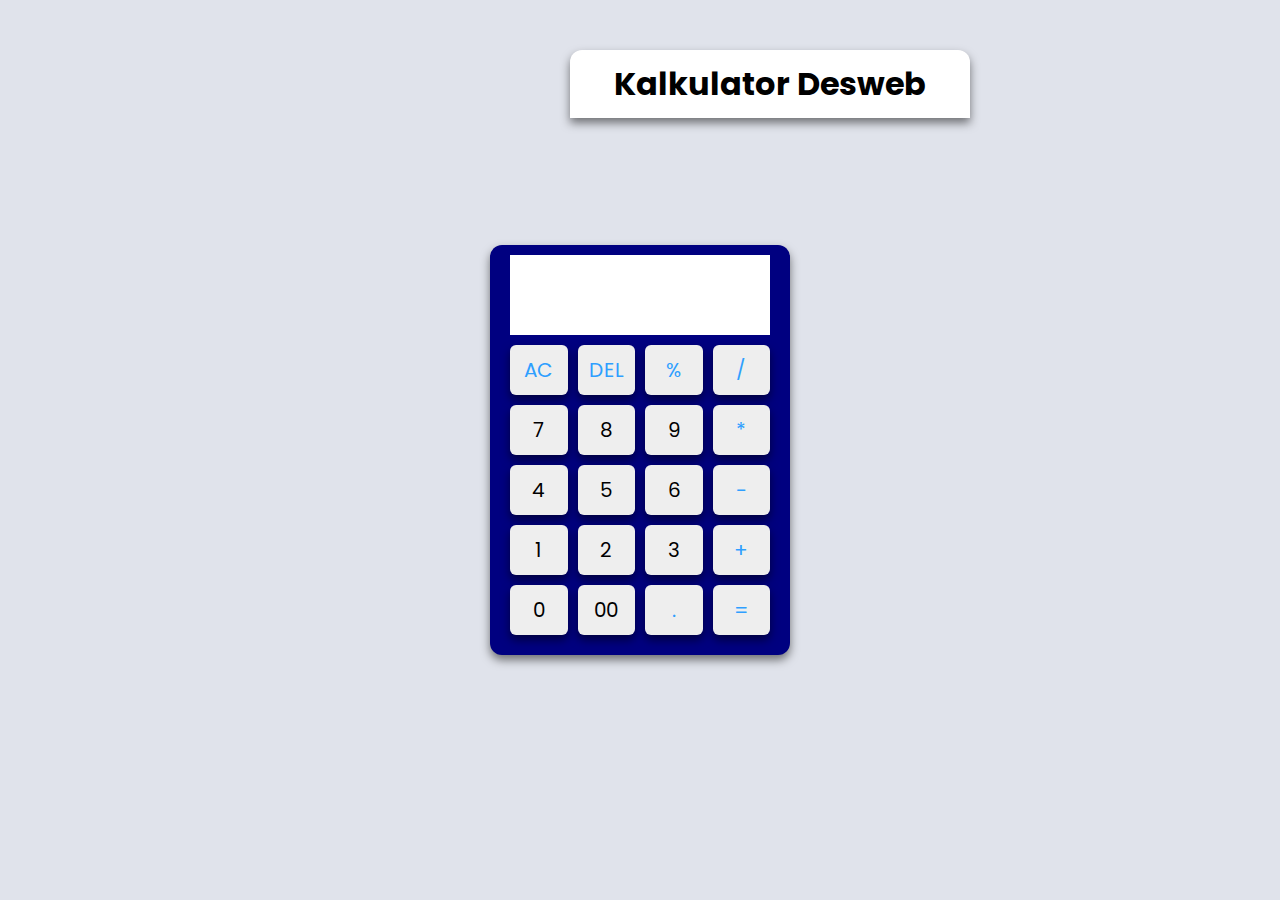
<file: index.html>
<!DOCTYPE html>
<html lang="en">
<head>
    <meta charset="UTF-8">
    <meta name="viewport" content="width=device-width, initial-scale=1.0">
    <link rel="stylesheet" href="style.css">
    <title>Document</title>
</head>
<body>
    
    <div class="title">
        <h1 class="calculator-title">Kalkulator Desweb</h1>
    </div>
    

    <div class="container">
        <input type="text" class="display">

        <div class="buttons">
            <button class="operator" data-value="AC">AC</button>
            <button class="operator" data-value="DEL">DEL</button>
            <button class="operator" data-value="%">%</button>
            <button class="operator" data-value="/">/</button>
            
            <button data-value="7">7</button>     
            <button data-value="8">8</button>     
            <button data-value="9">9</button>  
            <button class="operator" data-value="*">*</button> 

            <button data-value="4">4</button>     
            <button data-value="5">5</button>     
            <button data-value="6">6</button>
            <button class="operator" data-value="-">-</button>
            
            <button data-value="1">1</button>     
            <button data-value="2">2</button>     
            <button data-value="3">3</button> 
            <button class="operator" data-value="+">+</button>
            
            <button data-value="0">0</button>     
            <button data-value="00">00</button>     
            <button class="operator" data-value=".">.</button>   
            <button class="operator" data-value="=">=</button>   
        </div>
    </div>

    <script src="script.js"></script>
</body>
</html>
</file>
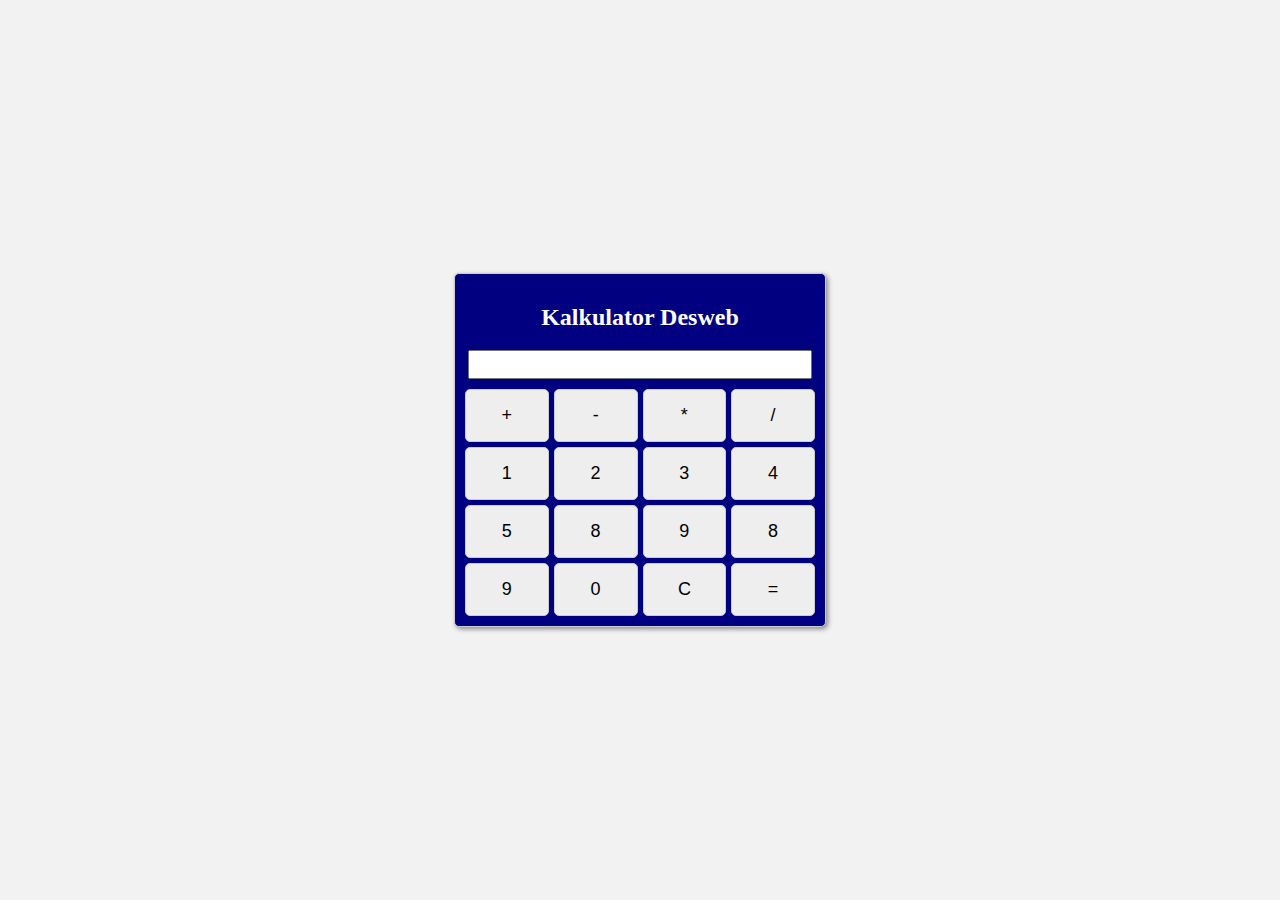
<file: kalkulator.html>
<!DOCTYPE html>
<html>
<head>
    <title>Kalkulator Sederhana</title>
    <style>
        body {
            display: flex;
            justify-content: center;
            align-items: center;
            height: 100vh;
            margin: 0;
            background-color: #f2f2f2;
        }

        .calculator {
            width: 350px;
            padding: 10px;
            border: 1px solid #ccc;
            border-radius: 5px;
            box-shadow: 2px 2px 5px #888888;
            text-align: center;
            background-color: navy;
            color: white;
        }

        input[type="text"] {
            width: 330px;
            margin-bottom: 10px;
            padding: 5px;
        }

        .button-row {
            display: grid;
            grid-template-columns: repeat(4, 1fr);
            gap: 5px;
            
        }

        button {
            border-radius: 5px;
            width: 100%;
            padding: 15px 0;
            font-size: 18px;
            cursor: pointer;
            border: 1px solid #ccc;
            background-color: #eee;
        }

        button:hover {
            background-color: #ddd;
        }
    </style>
</head>
<body>
    <div class="calculator">
        <h2>Kalkulator Desweb</h2>
        <input type="text" id="display" readonly>
        <div class="button-row">
            <button onclick="appendToDisplay('+')">+</button>
            <button onclick="appendToDisplay('-')">-</button>
            <button onclick="appendToDisplay('*')">*</button>
            <button onclick="appendToDisplay('/')">/</button>
            <button onclick="appendToDisplay('1')">1</button>
            <button onclick="appendToDisplay('2')">2</button>
            <button onclick="appendToDisplay('3')">3</button>
            <button onclick="appendToDisplay('4')">4</button>
            <button onclick="appendToDisplay('5')">5</button>
            <button onclick="appendToDisplay('6')">8</button>
            <button onclick="appendToDisplay('7')">9</button>
            <button onclick="appendToDisplay('8')">8</button>
            <button onclick="appendToDisplay('9')">9</button>
            <button onclick="appendToDisplay('0')">0</button>
            <button onclick="clearDisplay()">C</button>
            <button onclick="calculateResult()">=</button>
        </div>
    </div>

    <script>
        function appendToDisplay(value) {
            document.getElementById('display').value += value;
        }

        function clearDisplay() {
            document.getElementById('display').value = '';
        }

        function removeLastDigit() {
            const displayValue = document.getElementById('display').value;
            document.getElementById('display').value = displayValue.slice(0, -1);
        }

        function calculateResult() {
            const displayValue = document.getElementById('display').value;
            try {
                const result = eval(displayValue);
                document.getElementById('display').value = result;
            } catch (error) {
                document.getElementById('display').value = 'Error';
            }
        }
    </script>
</body>
</html>
</file>
<file: style.css>
@import url('https://fonts.googleapis.com/css2?family=Alkatra:wght@400;500;700&family=Poppins:wght@200&display=swap');


*{
    margin: 0;
    padding: 0;
    box-sizing: border-box;
    font-family: "Poppins";
}

body {
    height: 100vh;
    display: flex;
    align-items: center;
    justify-content: center;
    background: #e0e3eb;

}

.calculator-title {
    position: absolute;
    top: 50px;
    left: 570px;
    width: 400px;
    background: #fff;
    padding: 10px 20px;
    border-radius: 12px 12px 0 0;
    box-shadow: 0 5px 10px rgba(0, 0, 0, 0.5);
    text-align: center;
}


.container{
    position: relative;
    max-width: 300px;
    width: 100%;
    border-radius: 12px;
    padding: 10px 20px 20px;
    background: navy;
    box-shadow: 0 5px 10px rgba(0, 0, 0, 0.5);
    -webkit-border-radius: 12px;
    -moz-border-radius: 12px;
    -ms-border-radius: 12px;
    -o-border-radius: 12px;
}

.display{
    height: 80px;
    width: 100%;
    margin-bottom: 10px;
    font-size: 25px;
    text-align: right ;
    outline: none;
    border: none;
    color: #000e1a;
    pointer-events: none;
}
.buttons{
    display: grid;
    grid-gap: 10px;
    grid-template-columns: repeat(4, 1fr);
}


.buttons button{
    padding: 10px;
    border-radius: 6px;
    -webkit-border-radius: 6px;
    -moz-border-radius: 6px;
    -ms-border-radius: 6px;
    -o-border-radius: 6px;
    border: none ;
    font-size: 20px;
    cursor: pointer;
    background-color: #eee;
    box-shadow: 0 5px 10px rgba(0, 0, 0, 0.5);

}

.buttons button:active{
    transform: scale(0.99);
    -webkit-transform: scale(0.99);
    -moz-transform: scale(0.99);
    -ms-transform: scale(0.99);
    -o-transform: scale(0.99);
}

.operator{
    color: #2f9fff;
}
</file>
